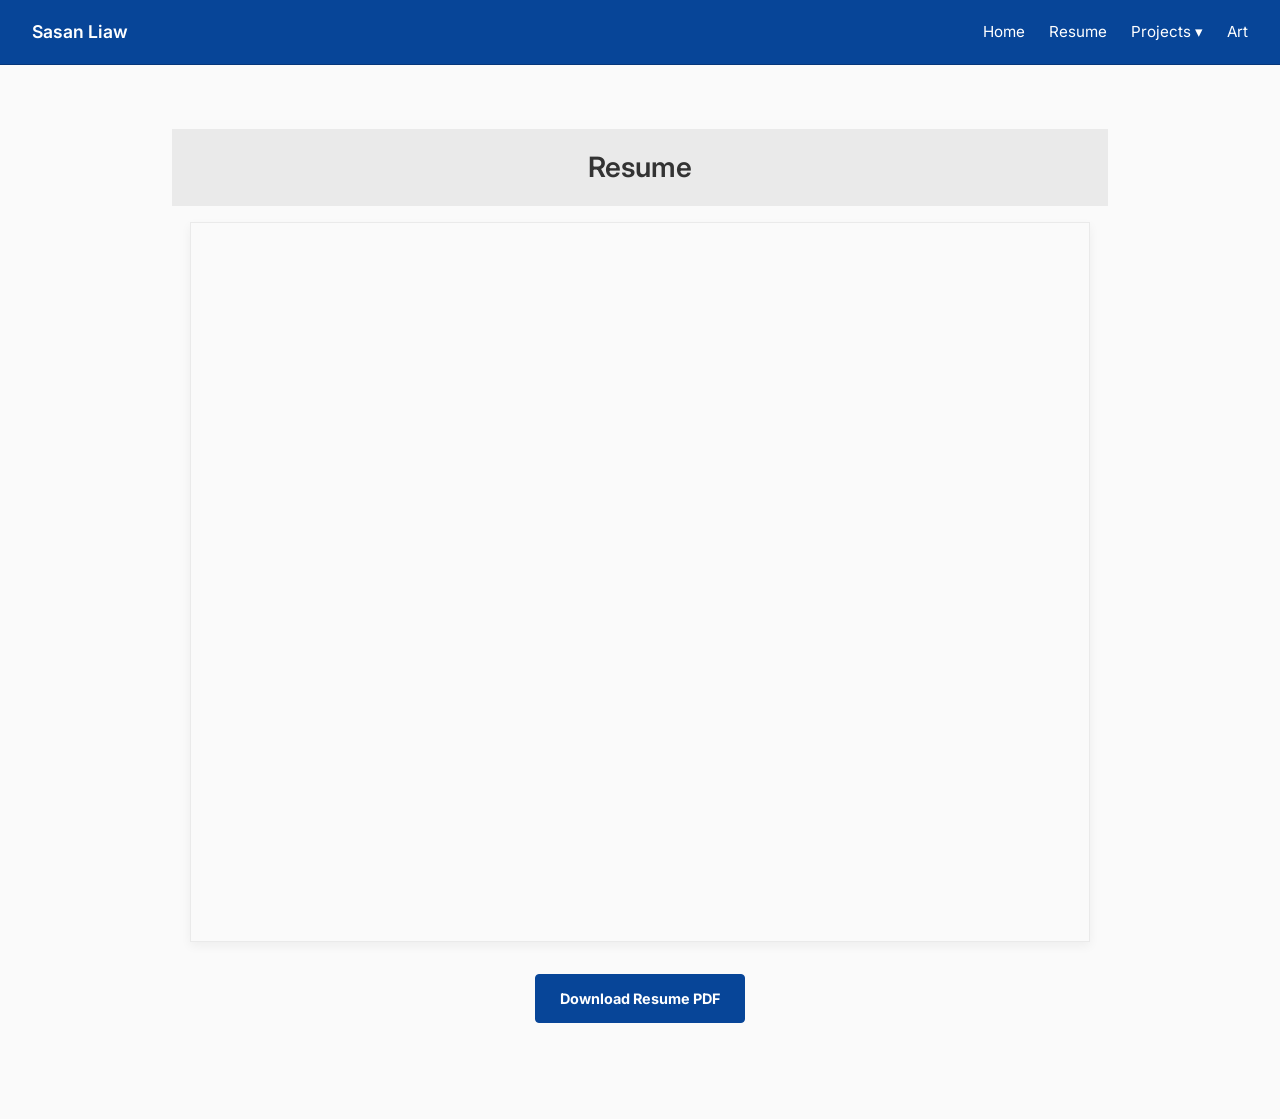
<file: resume.html>
<!DOCTYPE html>
<html lang="en">
<head>
  <meta charset="UTF-8">
  <meta name="viewport" content="width=device-width, initial-scale=1.0">
  <title>Resume | Sasan Liaw</title>
  <link rel="stylesheet" href="style.css">
</head>
<body>

  <nav class="navbar">
    <div class="nav-brand">
      <a href="index.html">Sasan Liaw</a>
    </div>
    <ul class="nav-links">
      <li><a href="index.html">Home</a></li>
      <li><a href="resume.html">Resume</a></li>
      <li>
        <a href="projects.html">Projects ▾</a>
        <ul class="dropdown-menu">
          <li><a href="projects.html#magnetic-sensing">Magnetic Fuel Level Sensing</a></li>
          <li><a href="projects.html#boat-motherboard">Autonomous Boat Motherboard</a></li>
          <li><a href="projects.html#op-amp">Two-Stage Display Driver Op-Amp</a></li>
          <li><a href="projects.html#lithography">Lithography on Thin Films</a></li>
          <li><a href="projects.html#guitar-circuit">Bandpass Treble Boost</a></li>
          <li><a href="projects.html#alarm-clock">Photosensitive Alarm Clock</a></li>
          <li><a href="projects.html#3d-printing">3D Printing</a></li>
        </ul>
      </li>
      <li><a href="art.html">Art</a></li>
    </ul>
  </nav>

  <main class="container">
    <section class="project-section" style="text-align: center; margin-bottom: 1rem;">
      <h2 style="margin-bottom: 0;">Resume</h2>
    </section>

    <!-- PDF Viewer -->
    <div style="width: 100%; max-width: 900px; margin: 0 auto 2rem auto; height: 80vh; border: 1px solid #eaeaea; box-shadow: 0 4px 10px rgba(0,0,0,0.05);">
      <iframe 
        src="assets/sasan-liaw-resume.pdf#navpanes=0&view=Fit" 
        width="100%" 
        height="100%" 
        style="border: none;" 
        title="Sasan Liaw Resume">
        <p>Your browser does not support PDFs. <a href="assets/sasan-liaw-resume.pdf">Download the resume instead.</a></p>
      </iframe>
    </div>

    <!-- Download Button Container -->
    <div style="text-align: center; margin-bottom: 3rem;">
      <a href="assets/sasan-liaw-resume.pdf" download class="btn btn-primary" style="display: inline-block; padding: 0.75rem 1.5rem; text-decoration: none; border-radius: 4px; font-weight: bold;">
        Download Resume PDF
      </a>
    </div>
  </main>

</body>
</html>
</file>
<file: style.css>
/* --- FONTS & BASE STYLES --- */
@import url('https://fonts.googleapis.com/css2?family=Inter:wght@300;400;600&display=swap');

* {
  margin: 0;
  padding: 0;
  box-sizing: border-box;
}

body {
  font-family: 'Inter', sans-serif;
  color: #333;
  line-height: 1.6;
  background-color: #fafafa;
}

/* Ensure spaces between paragraphs */
p {
  margin-bottom: 1.25rem;
}

/* --- NAVIGATION BAR --- */
.navbar {
  background-color: #074598;
  border-bottom: 1px solid #06367a;
  display: flex;
  justify-content: space-between;
  align-items: center;
  padding: 0.75rem 2rem;
  position: sticky;
  top: 0;
  z-index: 1000;
}

.nav-brand a {
  font-weight: 600;
  font-size: 1.1rem;
  text-decoration: none;
  color: #ffffff;
}

.nav-links {
  display: flex;
  list-style: none;
  gap: 1.5rem;
}

.nav-links li {
  position: relative; 
}

.nav-links > li > a {
  text-decoration: none;
  color: #ffffff;
  font-size: 0.95rem;
  transition: color 0.2s ease;
  padding: 0.5rem 0;
  display: block;
}

.nav-links > li > a:hover {
  color: #d1e3f8;
}

/* --- DROPDOWN MENU --- */
.dropdown-menu {
  display: none;
  position: absolute;
  top: 100%;
  right: 0; 
  background-color: #fff;
  border: 1px solid #eaeaea;
  border-radius: 4px;
  min-width: 200px;
  box-shadow: 0 4px 6px rgba(0,0,0,0.1);
  list-style: none;
}

.nav-links li:hover .dropdown-menu {
  display: block;
}

.dropdown-menu a {
  padding: 0.75rem 1rem;
  font-size: 0.9rem;
  color: #333;
  text-decoration: none;
  display: block;
  margin-bottom: 0; 
}

.dropdown-menu a:hover {
  background-color: #f5f5f5;
  color: #074598;
}

/* --- LAYOUT CONTAINERS & TYPOGRAPHY --- */
.container {
  max-width: 1000px;
  margin: 0 auto;
  padding: 3rem 2rem;
}

section {
  margin-bottom: 4rem;
}

/* Offsets anchor links so headers are not hidden under the navbar */
.project-section {
  scroll-margin-top: 100px; 
}

h1 {
  font-size: 2.5rem;
  font-weight: 600;
  margin-bottom: 1rem;
}

h2 {
  font-size: 1.75rem;
  font-weight: 600;
  margin-bottom: 1rem;
  padding-top: 2rem; 
}

/* Turns project headers into solid gray divider bars with sharp corners */
.project-section h2 {
  background-color: #eaeaea;
  padding: 1rem 1.5rem;
  border-radius: 0; 
  margin-top: 1rem;
  margin-bottom: 2rem;
  color: #333;
}



/* --- HOME PAGE: 2-COLUMN ABOUT SECTION --- */
.about-grid {
  display: grid;
  grid-template-columns: 250px 1fr;
  gap: 3rem;
  align-items: center;
}

.profile-pic {
  width: 100%;
  height: auto;
  border: 3px solid #eaeaea;
}

/* --- HOME PAGE: 3-COLUMN PROJECTS GRID --- */
.grid-3-col {
  display: grid;
  grid-template-columns: repeat(auto-fit, minmax(280px, 1fr));
  gap: 2rem;
  margin-top: 2rem;
}

/* Removes default link styling and ensures the anchor behaves nicely in the grid */
.card-link {
  text-decoration: none;
  color: inherit;
  display: block;
}

.card {
  background: #fff;
  border: 1px solid #eaeaea;
  border-radius: 8px; 
  overflow: hidden;
  transition: transform 0.2s ease, box-shadow 0.2s ease;
}

.card:hover {
  transform: translateY(-3px);
  box-shadow: 0 8px 15px rgba(0,0,0,0.05);
}

.card img {
  width: 100%;
  height: auto;
  object-fit: contain;
  display: block;
}

.card-content {
  padding: 1.5rem;
}

.card-content h3 {
  font-size: 1.2rem;
  margin-bottom: 0.5rem;
}

/* --- PROJECTS PAGE: SIDEBAR LAYOUT --- */
.projects-layout {
  max-width: 1200px; 
  display: grid;
  grid-template-columns: 220px 1fr; 
  gap: 4rem;
  align-items: start;
}

.sidebar {
  position: sticky;
  top: 100px;
  background: #fff;
  padding: 1.5rem;
  border-radius: 8px;
  border: 1px solid #eaeaea;
}

.sidebar ul {
  list-style: none;
}

.sidebar a {
  text-decoration: none;
  color: #555;
  display: block;
  padding: 0.5rem 0;
  transition: color 0.2s ease;
  font-size: 0.95rem;
  margin-bottom: 0;
}

.sidebar a:hover {
  color: #074598;
}

.sidebar a.active {
  color: #074598;
  font-weight: 600;
  border-left: 3px solid #074598;
  padding-left: 10px;
  margin-left: -13px;
}

/* --- PROJECT IMAGE LAYOUTS --- */
.img-row {
  display: flex;
  gap: 1.5rem;
  margin-bottom: 2rem;
  align-items: center;
}

.img-row > figure, .img-row > img {
  flex: 1;
  display: flex;
  flex-direction: column;
  align-items: center; /* Centers the shrunken wrapper div above the caption */
  width: 100%;
  min-width: 0; 
}

.img-row img {
  width: 100%;
  max-width: 100%; 
  height: 100%;
  object-fit: contain;
  border: 1px solid #eaeaea;
}

.full-width-img {
  width: 100%;
  max-width: 100%; 
  height: auto;
  border: 1px solid #eaeaea;
  margin-bottom: 0.5rem;
}

figure {
  margin-bottom: 2rem;
}

figcaption {
  font-size: 0.85rem;
  color: #666;
  text-align: center;
  margin-top: 0.75rem;
  font-style: italic;
}

/* VIDEO WRAPPER FIX */
.video-wrapper {
  position: relative;
  width: 100%;
  padding-bottom: 56.25%; 
  height: 0;
  overflow: hidden;
  background-color: #000;
  border: 1px solid #eaeaea;
}

.video-wrapper iframe, .video-wrapper video {
  position: absolute;
  top: 0;
  left: 0;
  width: 100%;
  height: 100%;
  border: none;
}

/* --- RESPONSIVE DESIGN (MOBILE) --- */
@media (max-width: 768px) {
  .about-grid, .projects-layout {
    grid-template-columns: 1fr;
  }
  .sidebar {
    position: static;
    margin-bottom: 2rem;
  }
  .img-row {
    flex-direction: column;
    gap: 1rem;
  }
}

/* --- IMAGE CAROUSEL --- */
.carousel-container {
  display: flex;
  flex-direction: column;
  gap: 1rem;
  margin-bottom: 2rem;
}

.carousel-main {
  position: relative;
  display: flex;
  align-items: center;
}

.carousel-btn {
  position: absolute;
  top: 50%;
  transform: translateY(-50%);
  background: rgba(0, 0, 0, 0.4);
  color: white;
  border: none;
  padding: 10px 15px;
  cursor: pointer;
  font-size: 1.25rem;
  z-index: 10;
  transition: background 0.2s ease;
}

.carousel-btn:hover {
  background: rgba(0, 0, 0, 0.8);
}

.prev-btn { left: 10px; }
.next-btn { right: 10px; }

.carousel-thumbnails {
  display: flex;
  justify-content: center;
  gap: 10px;
}

.thumb {
  width: 80px;
  height: 60px;
  object-fit: contain;
  border: 1px solid #eaeaea;
  cursor: pointer;
  opacity: 0.5;
  transition: all 0.2s ease;
}

.thumb:hover {
  opacity: 1;
}

.thumb.active-thumb {
  opacity: 1;
  border: 2px solid #074598; /* Highlights the currently viewed thumbnail */
}

/* --- HORIZONTAL CARDS ("More From Me") --- */
.horizontal-cards-container {
  display: grid;
  grid-template-columns: 1fr 1fr; /* Creates two equal columns side-by-side */
  gap: 2rem;
}

.horizontal-card {
  display: flex;
  flex-direction: row; 
  align-items: center;
  justify-content: space-between;
}

.horizontal-content {
  flex: 1; 
  padding: 1.5rem; /* Reduced padding to fit the smaller half-width card */
  justify-content: center; /* Centers the short titles horizontally */
}

.horizontal-card img {
  width: 220px; /* Reduced from 350px so the image and text share the smaller space comfortably */
  height: 200px; /* Slightly shorter to match the new width */
  object-fit: cover;
  border-radius: 0 8px 8px 0; 
  border-left: 1px solid #eaeaea; 
}

/* Make it stack properly on mobile phones */
@media (max-width: 768px) {
  .horizontal-cards-container {
    grid-template-columns: 1fr; /* Reverts to single column on small screens */
  }
  .horizontal-card {
    flex-direction: column-reverse; 
  }
  .horizontal-card img {
    width: 100%;
    height: 200px;
    border-radius: 8px 8px 0 0;
    border-left: none;
    border-bottom: 1px solid #eaeaea;
  }
  .horizontal-content {
    padding: 1.5rem;
  }
}


/* --- SOCIAL LINKS --- */
.social-links {
  margin-top: 1.5rem;
}

.social-icon {
  display: inline-block;
  color: #989898;
  transition: transform 0.2s ease, color 0.2s ease;
}

.social-icon:hover {
  color: #717171; 
  transform: translateY(-3px); 
}

/* --- 2-COLUMN GRID (For 3D Printing) --- */
.grid-2-col {
  display: grid;
  grid-template-columns: repeat(auto-fit, minmax(300px, 1fr));
  gap: 2rem;
}

/* --- CARD BUTTONS --- */
.card-buttons {
  display: flex;
  gap: 1rem;
  margin-top: 1.5rem;
}

.btn {
  flex: 1; /* Forces both buttons to be the exact same width */
  text-align: center;
  text-decoration: none;
  font-size: 0.9rem;
  font-weight: 600;
  padding: 0.5rem 1rem;
  border-radius: 4px;
  transition: all 0.2s ease;
}

/* Printables Button Style */
.btn-outline {
  color: #333;
  background-color: transparent;
  border: 1px solid #333;
}

.btn-outline:hover {
  background-color: #333;
  color: #fff;
}

/* MakerWorld Button Style */
.btn-primary {
  color: #fff;
  background-color: #074598; /* Uses your primary navbar blue */
  border: 1px solid #074598;
}

.btn-primary:hover {
  background-color: #052c65;
  border-color: #052c65;
}

/* --- STATIC NO-HOVER CARDS --- */
.static-card:hover {
  transform: none !important;
  box-shadow: inherit !important; /* Prevents the shadow from enlarging on hover */
}
</file>
